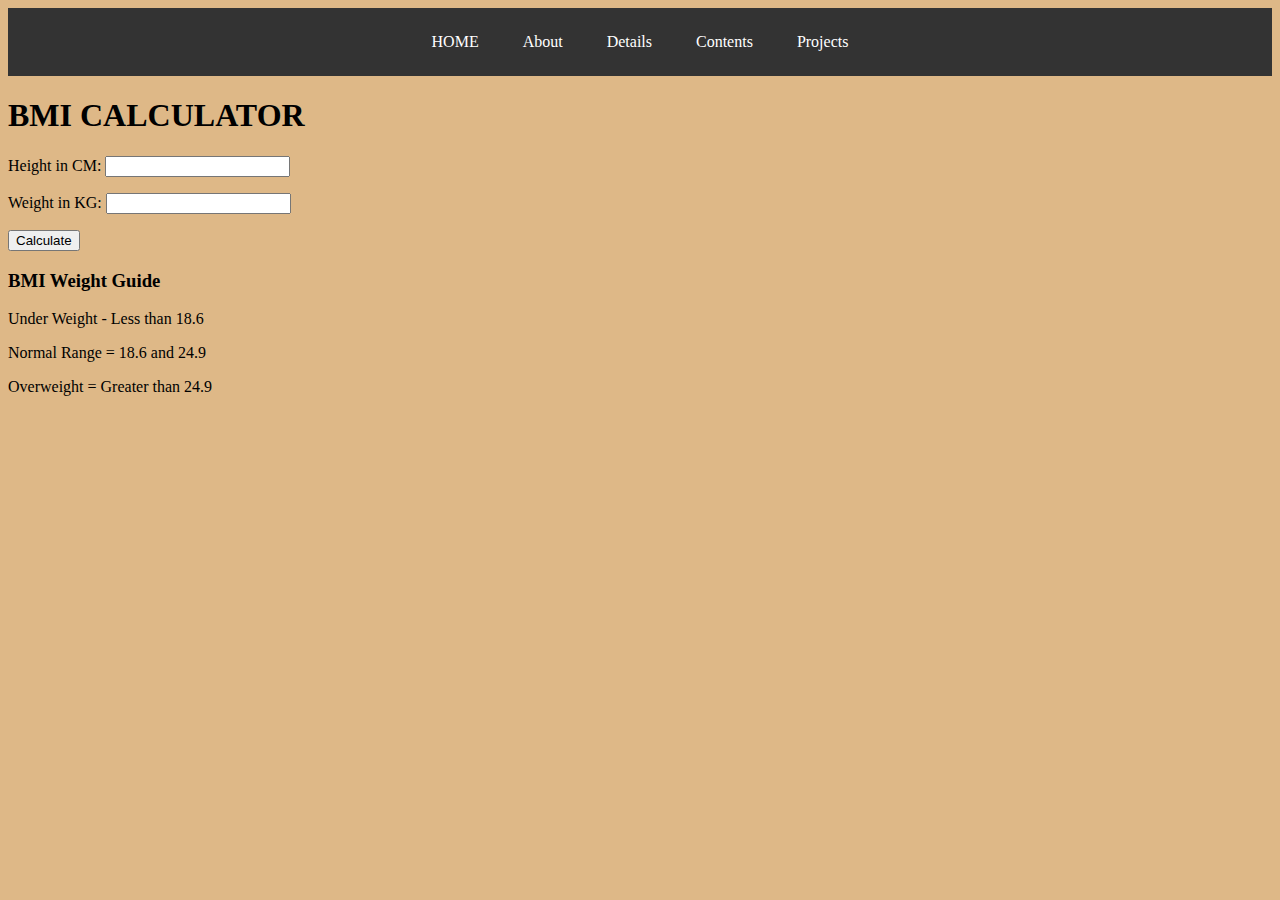
<file: Projects_file/project_2/index.html>
<!DOCTYPE html>
<html lang="en">

<head>
    <meta charset="UTF-8">
    <meta name="viewport" content="width=device-width, initial-scale=1.0">
    <link rel="stylesheet" href="style.css">
    <title>Document</title>
</head>

<body>
    <nav>
        <ul>
            <li><a href="#">HOME</a></li>
            <li><a href="#">About</a></li>
            <li><a href="#">Details</a></li>
            <li>
                <a href="#">Contents</a>
                <ul>
                    <li><a href="#">Sublink 1</a></li>
                    <li><a href="#">Sublink 2</a></li>
                    <li><a href="#">Sublink 3</a></li>
                </ul>
            </li>
            <li>
                <a href="#">Projects</a>
                <ul>
                    <li><a href="#">Project 1</a></li>
                    <li><a href="#">Project 2</a></li>
                    <li><a href="#">Project 3</a></li>
                </ul>
            </li>
        </ul>
    </nav>
    <div class="container">
        <h1>BMI CALCULATOR</h1>
        <form>
            <p><label>Height in CM: </label><input type="text" id="height" /></p>
            <p><label>Weight in KG: </label><input type="text" id="weight" /></p>
            <button>Calculate</button>
            <div id="results"></div>
            <div id="views"></div>
            <div id="weight-guide">
                <h3>BMI Weight Guide</h3>
                <p>Under Weight - Less than 18.6</ p>
                <p>Normal Range = 18.6 and 24.9</ p>
                <p>Overweight = Greater than 24.9</ p>
            </div>
        </form>
    </div>
</body>
<script src="code.js"></script>

</html>
</file>
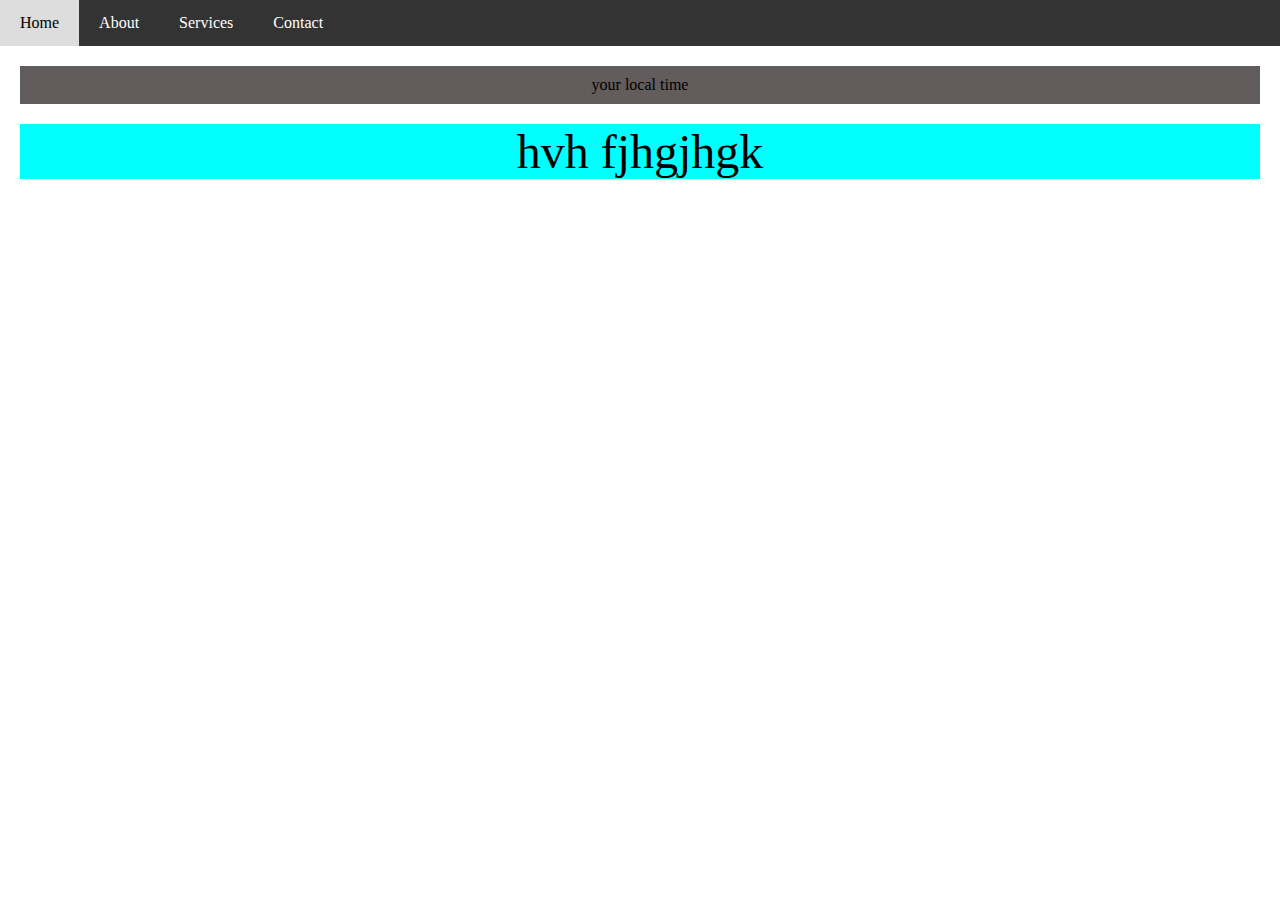
<file: Projects_file/project_3/index.html>
<!DOCTYPE html>
<html lang="en">

<head>
    <meta charset="UTF-8">
    <meta name="viewport" content="width=device-width, initial-scale=1.0">
    <title>Document</title>
    <link rel="stylesheet" href="style.css">
</head>

<body>
    <div class="navbar">
        <a href="#">Home</a>
        <a href="#">About</a>
        <a href="#">Services</a>
        <a href="#">Contact</a>
    </div>
    <div id="contaner">
        <div id="banner"> <span> your local time</span> </div>
        <div id="clock">hvh fjhgjhgk</div>
    </div>
    <script src="action.js"></script>
</body>

</html>
</file>
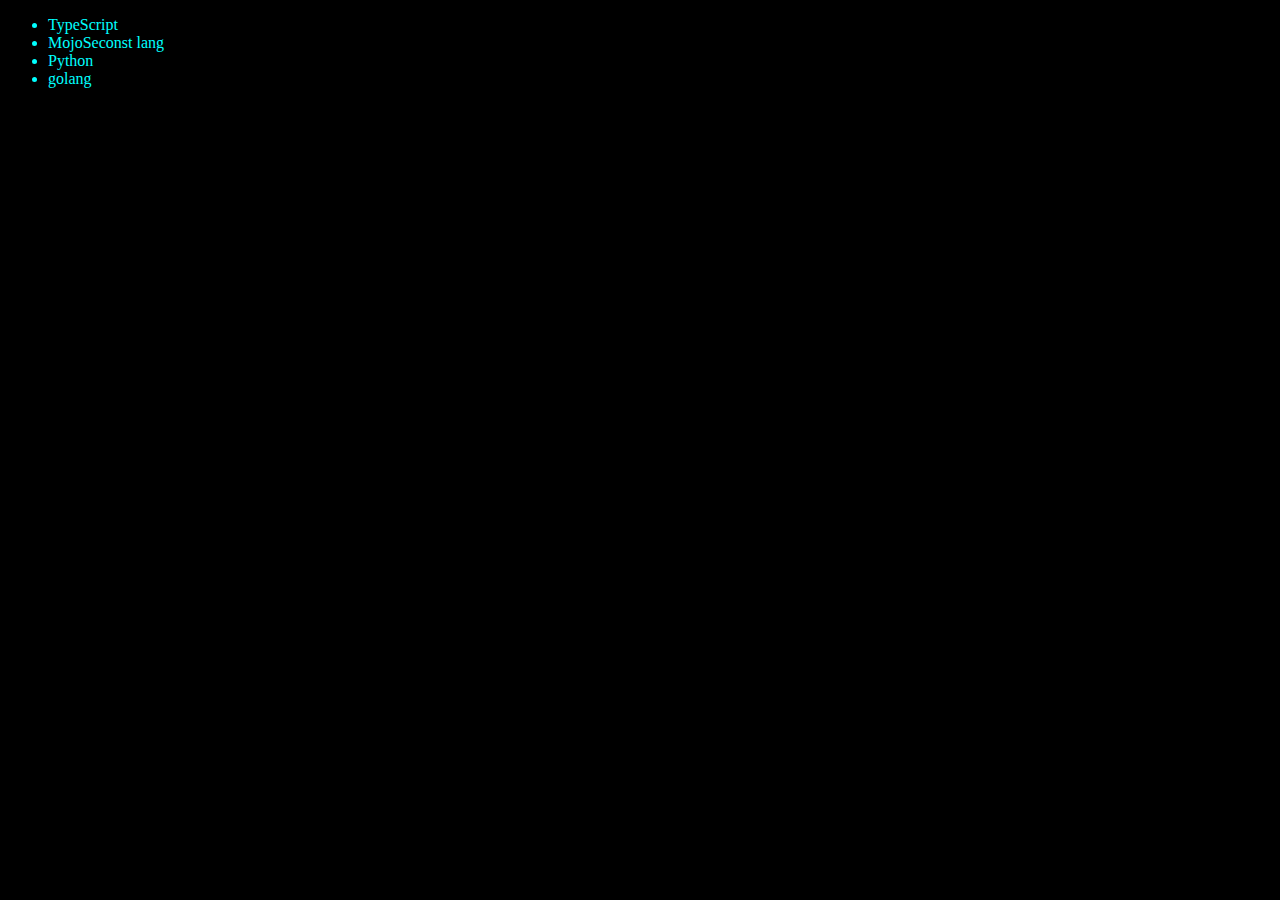
<file: DOM/Elements_DOM.html>
<!DOCTYPE html>
<html lang="en">
<head>
    <meta charset="UTF-8">
    <meta name="viewport" content="width=device-width, initial-scale=1.0">
    <title>DoM Part Two Lecture</title>
</head>
<body style="background-color: black; color: aqua;">
    <ul class="language">
        <li>JavaScript</li>
    </ul>
</body>
<script>
    function addLanguage(langName){
        const li = document.createElement('li');
        li.innerHTML = `${langName}`
        document.querySelector('.language').
        appendChild(li)
    }
    addLanguage("Python");
    addLanguage("Python");

    function addOptiLanguage(langName){
        const li = document.createElement('li');
        li.appendChild(document.createTextNode(langName));
        document.querySelector('.language').appendChild(li);
    }
    addOptiLanguage('golang');


    // edit
    const secondlang = document.querySelector("li:nth-child(2)")
    // secondlang.innerHTML = "Mojo"
    const newli = document.createElement('li')
    newli.textContent= "MojoSeconst lang"
    secondlang.replaceWith(newli);

    // edit 2

    const firstLang = document.querySelector("li:first-child")
    firstLang.outerHTML = '<li>TypeScript</li>'

    //remove
    // const lastLang = document.querySelector('li:last-child')
    // lastLang.remove()
</script>
</html>
</file>
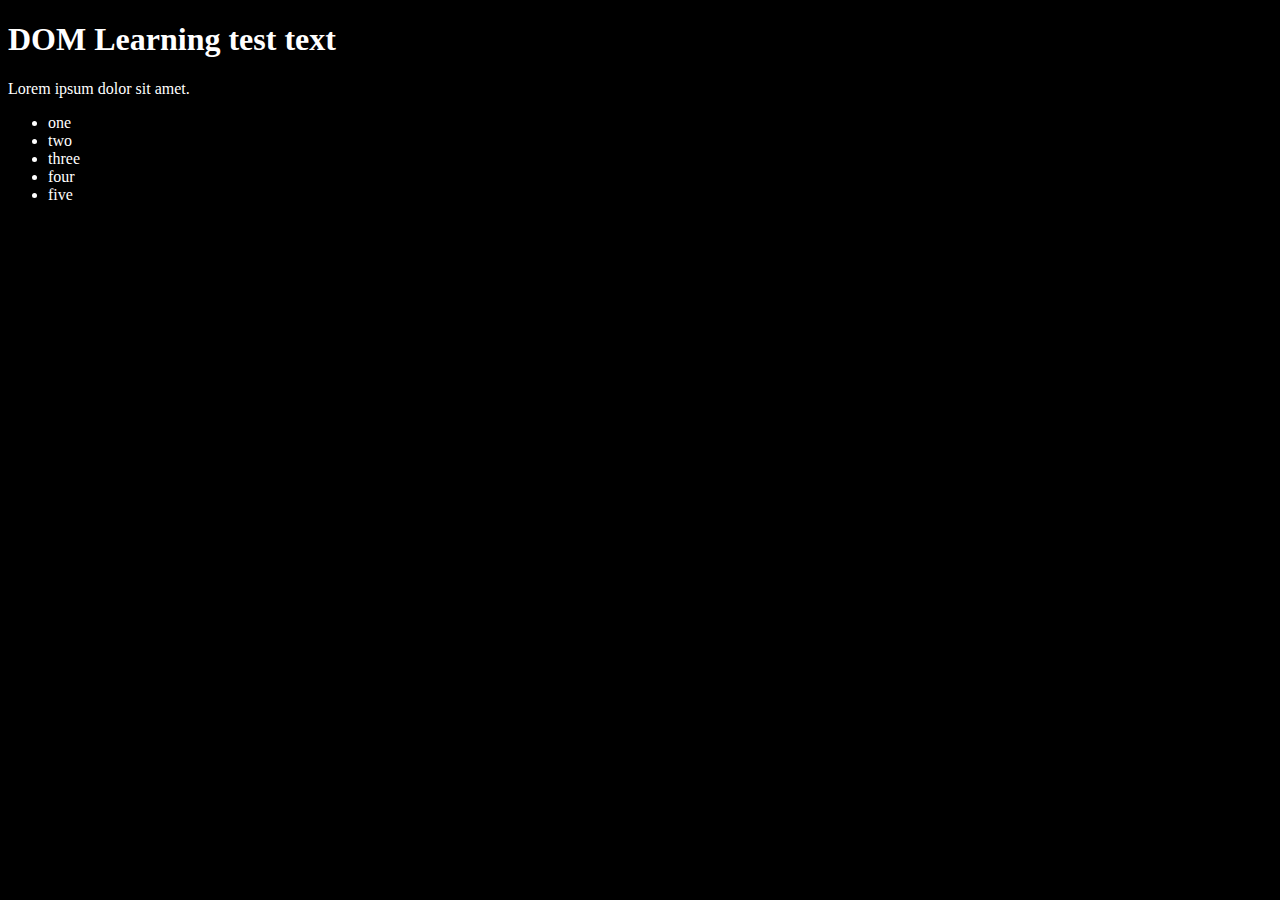
<file: DOM/INTRO_Dom.html>
<!DOCTYPE html>
<html lang="en">
<head>
    <meta charset="UTF-8">
    <title>Dom</title>
    <style>
        .bg-black{
            background-color: black;
            color: white;
        }
    </style>
</head>
<body class="bg-black">
    <div class="bg-black"></div>
    <h1 id="title" class="heading">DOM Learning  <span>test text</span> </h1>
    <p> Lorem ipsum dolor sit amet. </p>
    <ul>
        <li>one</li>
        <li>two</li>
        <li>three</li>
        <li>four</li>
        <li>five</li>
        <link rel="stylesheet" href="">
    </ul>
</body>
</html>
</file>
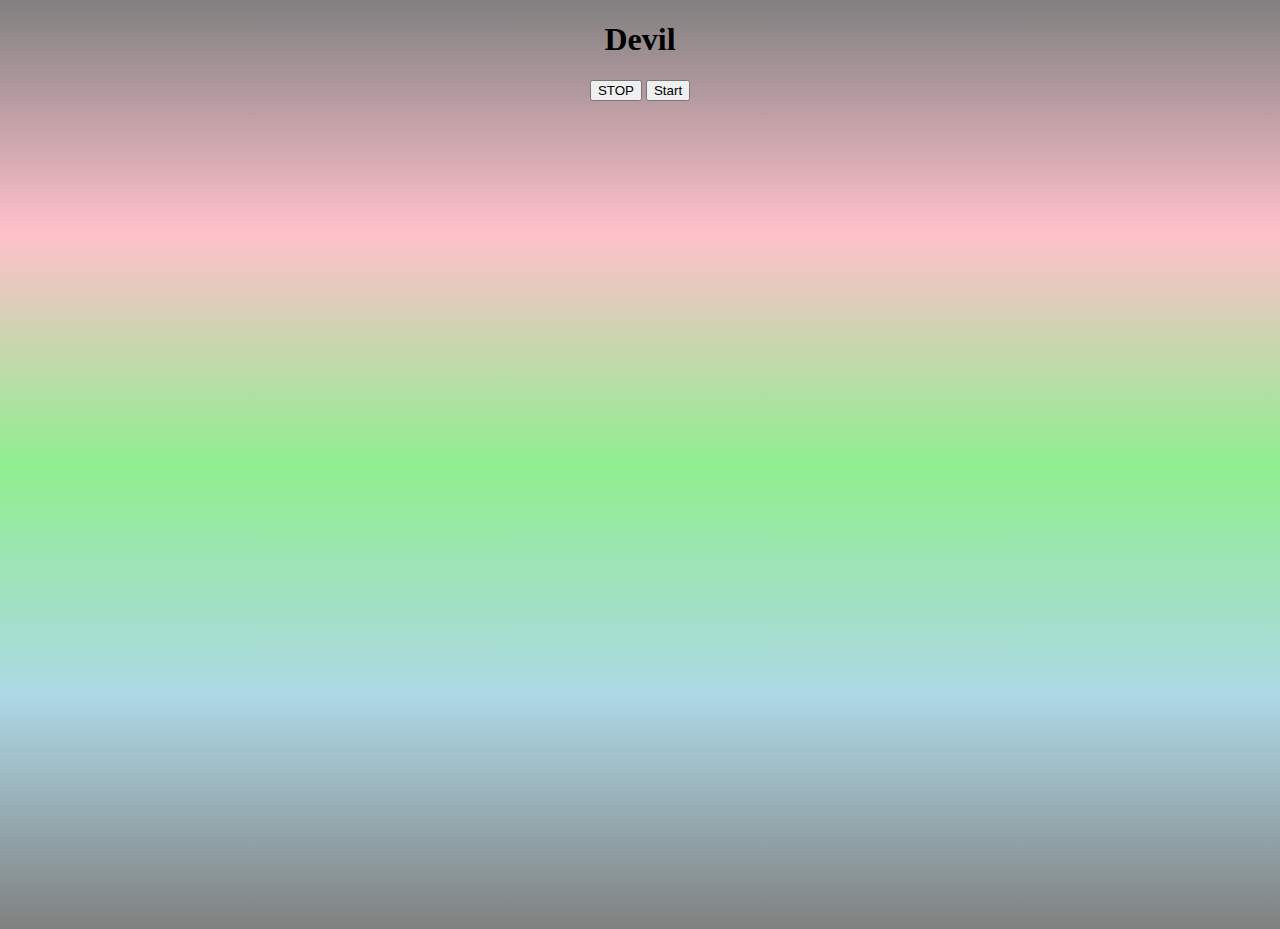
<file: Events/ThirdDay.html>
<!DOCTYPE html>
<html lang="en">

<head>
    <meta charset="UTF-8" />
    <meta name="viewport" content="width=device-width, initial-scale=1.0" />
    <link rel="stylesheet" href="style.css" />
    <title>Document</title>
</head>

<body>
    <h1>Devil</h1>
    <button id="stop">STOP</button>
    <button id="start">Start</button>
</body>
<script>
    const sayDate = function () {
        console.log("devil", Date.now());
    };
    // const interval = setInterval(sayDate, 1000); // main
    // clearInterval(interval); // stop clear

// home work
    // for start
    const start = document.getElementById("start");
    start.addEventListener("click", function () {
        const interval = setInterval(sayDate, 1000);

        // for stop
        const stop = document.getElementById("stop");
        stop.addEventListener("click", function () {
            clearInterval(interval);
        });
    });
</script>

</html>
</file>
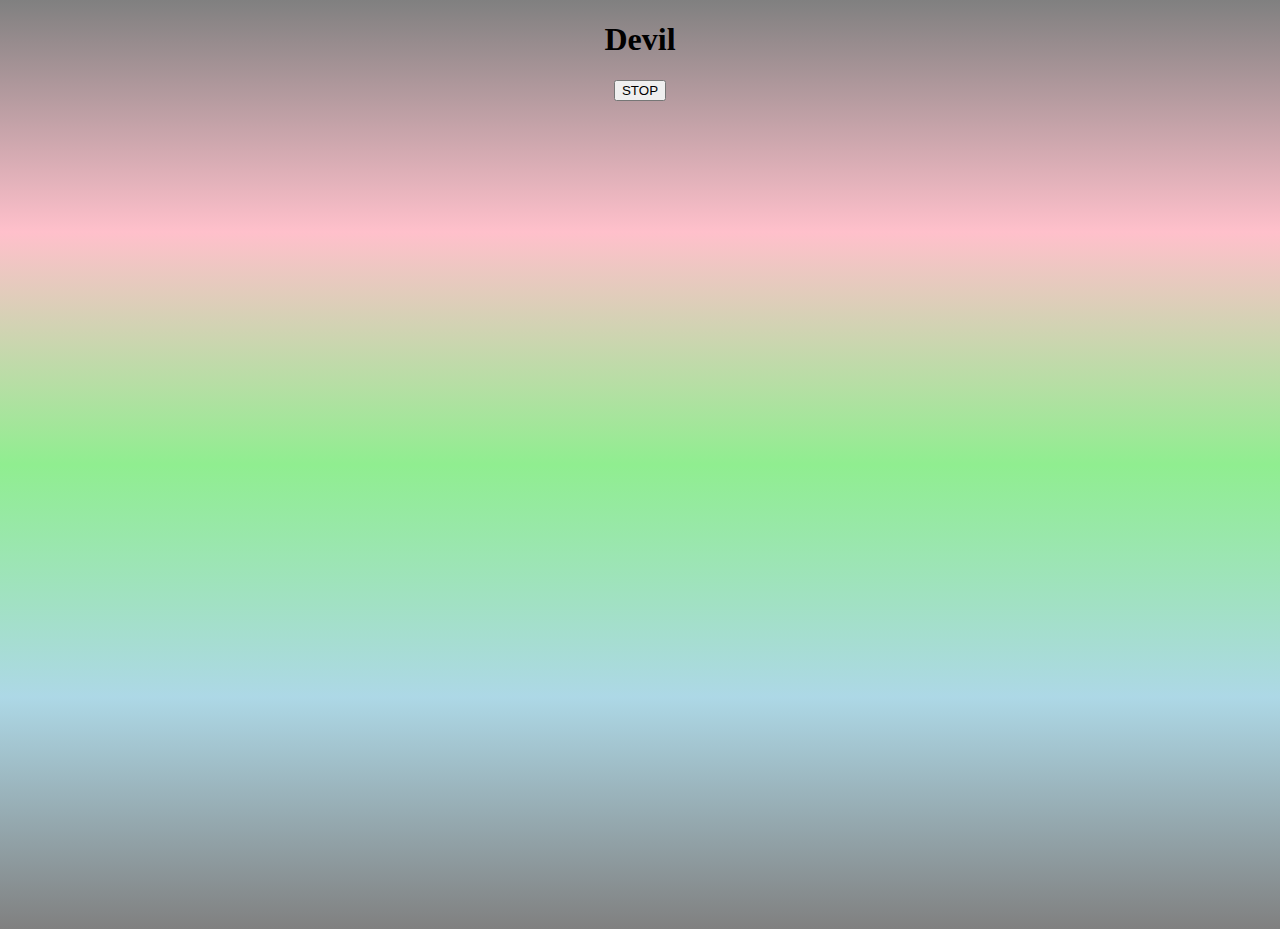
<file: Events/two.html>
<!DOCTYPE html>
<html lang="en">

<head>
    <meta charset="UTF-8">
    <meta name="viewport" content="width=device-width, initial-scale=1.0">
    <link rel="stylesheet" href="style.css">
    <title>Document</title>
</head>

<body>
    <h1>Devil</h1>
    <button id="stop">STOP</button>
</body>
<script>
    const sayDevil = function () {
        console.log("Mohsin");
    }
    const textChande = function () {
        document.querySelector('h1').innerHTML
    }// DEvil

    const changeMe = setTimeout(sayDevil, 2000);
    
    addEventListener('click',function(){
        clearTimeout(changeMe);
        console.log("STOPPED");
    },false)
</script>
</html>
</file>
<file: Projects_file/project_2/style.css>
body {
    background-color: burlywood;
}


/* Styling for the navigation bar */
nav {
    background-color: #333;
    padding: 15px 0;
    text-align: center;
}

/* Styling for the navigation links */
nav ul {
    list-style-type: none;
    margin: 0;
    padding: 0;
    display: inline-block;
}

nav ul li {
    display: inline-block;
    position: relative;
}

nav ul li a {
    color: #fff;
    text-decoration: none;
    padding: 10px 20px;
    display: block;
}

/* Styling for the dropdown menus */
nav ul li ul {
    display: none;
    position: absolute;
    background-color: #333;
    width: 200px;
    text-align: left;
    z-index: 1;
}

nav ul li:hover ul {
    display: block;
}

nav ul li ul li {
    display: block;
}

/* Styling for the logo */
.logo {
    position:relative;
    right: 20px;
    top: 50%;
    transform: translateY(-50%);
}
</file>
<file: Events/style.css>
body{
    background: linear-gradient(gray,pink,lightGreen,lightBlue,gray);
    height:100lvh;
    text-align: center;
}
.google{
    font-size: xx-large;
    color: darkblue;
}
</file>
<file: Projects_file/project_3/style.css>
/* #contaner{
    text-align: center;
    font-weight: bolder;
    font-family: Georgia, 'Times New Roman', Times, serif;
    background-color: aquamarine;

} */
/* Resetting default margin and padding */
body,
html {
    margin: 0;
    padding: 0;
}

/* Styling container */
#contaner {
    text-align: center;
    padding: 20px;
}

/* Styling banner */
#banner {
    background-color: #635c5c;
    padding: 10px;
    margin-bottom: 20px;
}

/* Styling clock */
#clock {
    font-size: 24px;
}

/* Media query for smaller screens */
@media (max-width: 600px) {

    /* Adjusting font size for smaller screens */
    #clock {
        font-size: 18px;
    }
}

#clock {
    font-size: 48px;
    /* Initial font size */
    margin-top: 10px;
    background-color: aqua;
}

/* Media query for smaller screens */
@media (max-width: 600px) {

    /* Adjusting font size for smaller screens */
    #clock {
        font-size: 36px;
        background-color: blueviolet;
    }
}

.navbar {
    background-color: #333;
    overflow: hidden;
}

.navbar a {
    float: left;
    display: block;
    color: white;
    text-align: center;
    padding: 14px 20px;
    text-decoration: none;
}

.navbar a:hover {
    background-color: #ddd;
    color: black;
}

@media screen and (max-width: 600px) {
    .navbar a {
        float: none;
        display: block;
        text-align: left;
    }
}
</file>
